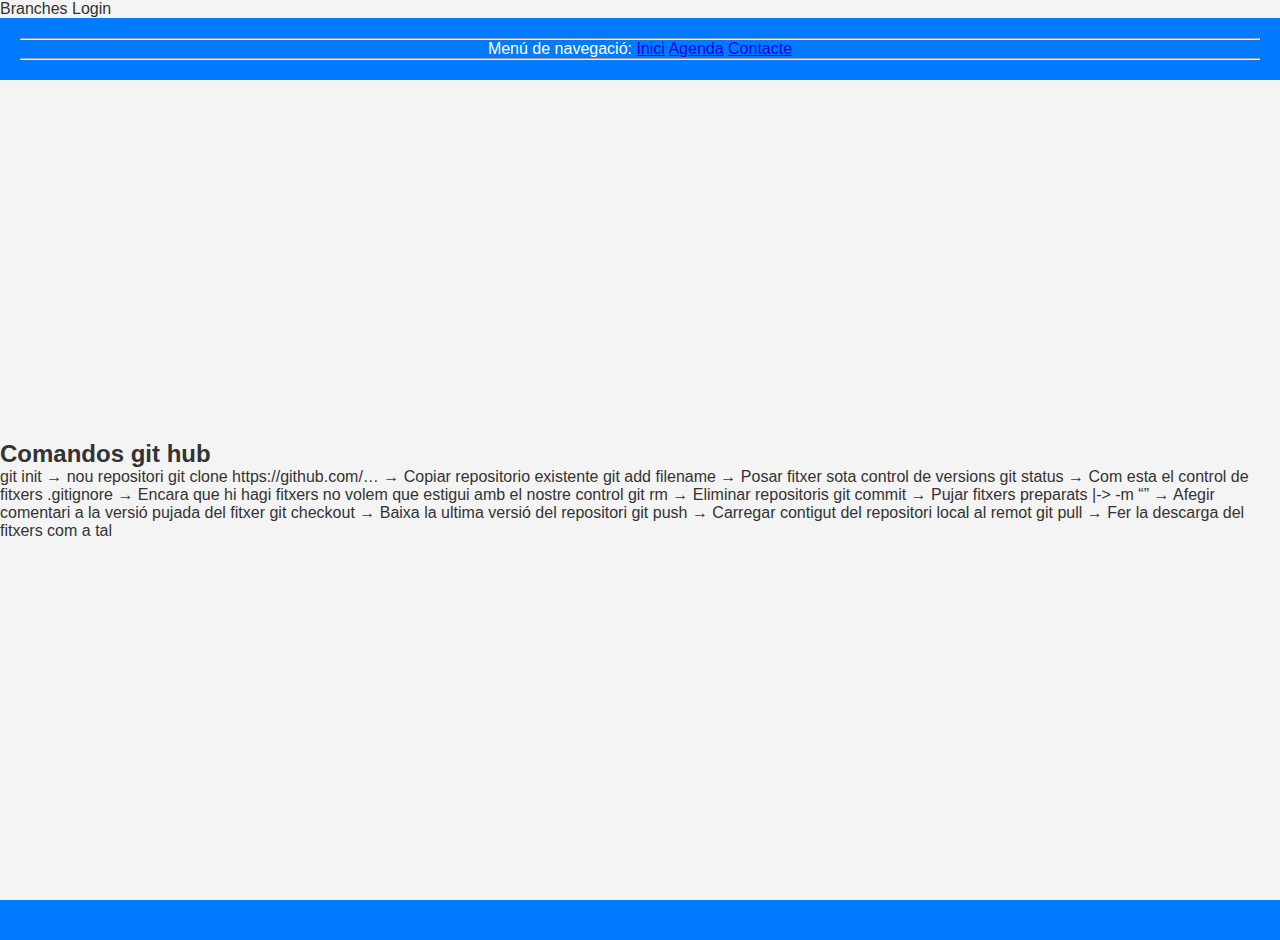
<file: index.html>
<!DOCTYPE html>
<html lang="en">
<head>
    <meta charset="UTF-8">
    <meta name="viewport" content="width=device-width, initial-scale=1.0">
    <tiqtle>Branches Login</tiqtle>
    <meta name="author" content="Pol Ruiz Marin, Alvaro Quero Ariza y Marc Vidal Navarro"> 
    <meta name="keywords" content="Git, GitHub, GitHub Desktop, Git Bash">
    <meta name="description" content="Web informativa de comandos de Git Bash">
    <link rel="stylesheet" type="text/css" href="./css/index.css">
    <!-- ! <link rel="icon" href="img/LOGO.jpg" /> -->
</head>
<body>
    <header>
        <hr>
		<nav>
            <p>Menú de navegació:        
                <a href="./index.html">Inici</a>
                <a href="./Web/comandos.html">Agenda</a>
                <a href="./Web/contacte.html">Contacte</a> 
            </p>
        </nav>
		<hr>
    </header>
    <main>
        <article class="contenidor">
            <div>
                <h2>Comandos git hub</h2>
                <p>
                    git init → nou repositori
                    git clone https://github.com/… → Copiar repositorio existente
                    git add filename → Posar fitxer sota control de versions
                    git status → Com esta el control de fitxers
                    .gitignore → Encara que hi hagi fitxers no volem que estigui amb el nostre control
                    git rm → Eliminar repositoris
                    git commit → Pujar fitxers preparats
                        |-> -m “” → Afegir comentari a la versió pujada del fitxer
                    git checkout → Baixa la ultima versió del repositori
                    git push → Carregar contigut del repositori local al remot
                    git pull → Fer la descarga del fitxers com a tal
                </p>
            </div>
        </article>
    </main>
    <footer>

    </foote>
</body>
<script src="./js/index.js"></script>
</html>
</file>
<file: css/index.css>
/* Reset de márgenes y paddings */
* {
    margin: 0;
    padding: 0;
    box-sizing: border-box;
}

/* Estilos para el body */
body {
    font-family: Arial, sans-serif;
    background-color: #f4f4f4;
    color: #333;
}

/* Estilo del header */
header {
    background: #007bff;
    color: #fff;
    padding: 20px;
    text-align: center;
}

/* Estilos para el main */
main {
    display: flex;
    flex-direction: column;
    align-items: center;
    justify-content: center;
    height: calc(100vh - 80px); /* Ajusta según el tamaño del header y footer */
}

/* Fondo de la página */
#Background {
    position: absolute;
    top: 0;
    left: 0;
    right: 0;
    bottom: 0;
    background: url('your-background-image.jpg') no-repeat center center/cover; /* Cambia la URL de la imagen de fondo */
    z-index: -1;
}

/* Estilos del contenedor del formulario */
#PageWrite {
    background: rgba(255, 255, 255, 0.9); /* Fondo blanco con algo de transparencia */
    border-radius: 10px;
    padding: 20px;
    box-shadow: 0 0 10px rgba(0, 0, 0, 0.1);
    width: 300px; /* Ancho fijo para el formulario */
    text-align: center;
}

/* Estilo del título del formulario */
#PageWrite h1 {
    margin-bottom: 20px;
}

/* Estilos de los inputs */
input[type="text"], input[type="password"] {
    width: 100%;
    padding: 10px;
    margin: 10px 0; /* Espaciado entre los inputs */
    border: 1px solid #ddd;
    border-radius: 5px;
    font-size: 16px;
}

/* Estilos del botón */
.button {
    background-color: #007bff; /* Color del botón */
    color: white;
    border: none;
    padding: 10px 15px;
    border-radius: 5px;
    cursor: pointer;
    font-size: 16px;
    transition: background-color 0.3s;
}

.button:hover {
    background-color: #0056b3; /* Color más oscuro en hover */
}

/* Estilos del footer */
footer {
    text-align: center;
    padding: 20px;
    background: #007bff;
    color: #fff;
    position: relative;
    bottom: 0;
    width: 100%;
}
</file>
